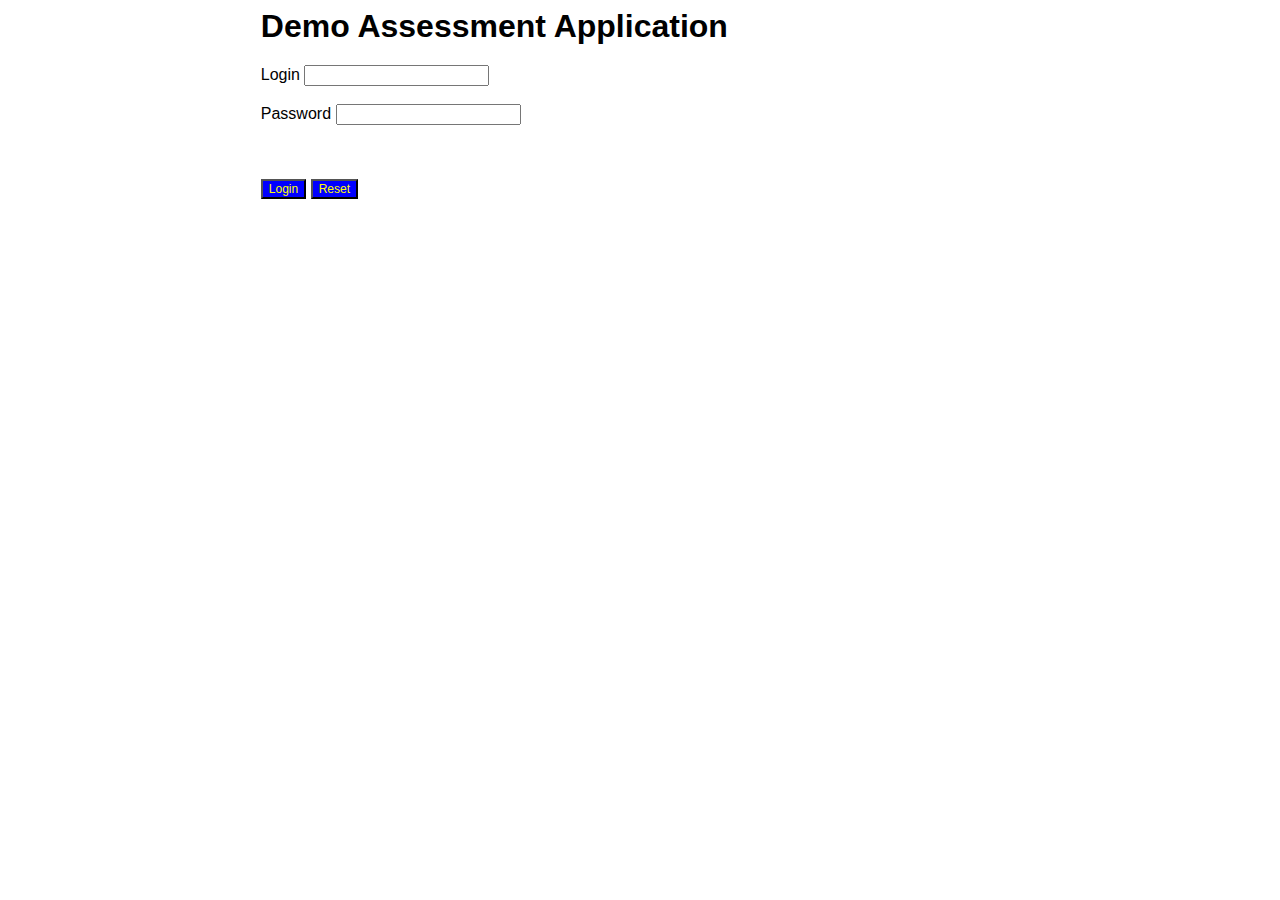
<file: index.html>
<!doctype html>
<html>
	<head>
		<title>
			Login
		</title>
		<script src="https://ajax.googleapis.com/ajax/libs/jquery/3.1.1/jquery.min.js"></script>
		<link rel="stylesheet" type="text/css" href="css/main.css">
	</head>
	<body>
		<h1>Demo Assessment Application</h1>
		<div id="Login">
			<span>Login</span>
			<input id="txtLogin" type="text"></input>
			<br/>
			<br/>
			<span>Password</span>
			<input id="txtPwd" type="password" ></input>
			<br/>
			<br/>
			<span id="errorMsg">Login Id and password do not match.</span>
			<br/>
			<br/>
			<button onclick="validateLogin()">Login</button>
			<button onclick="resetFields()">Reset</button>
		</div>
	</body>
	<script type="text/javascript">

		$(document).ready(function() {
			$('#errorMsg').hide();
		    $('input:text, input:password').focus(
		    function(){
		        $(this).css({'background-color' : '#FFFFEE'});
		        $('#errorMsg').hide();
    		});
		
		 	$('input:text, input:password').blur(
		    function(){
		        $(this).css({'background-color' : ''});
		    });
		});

		function validateLogin()
		{
			if(txtLogin.value == txtPwd.value)
			{
				//alert("login successfull");
				window.location.replace("test.html");
			}
			else
			{
				$('#errorMsg').show();
			}
		}

		function resetFields()
		{
			document.getElementById('txtLogin').value = "";
			document.getElementById('txtPwd').value = "";
		}
	</script>
</html>
</file>
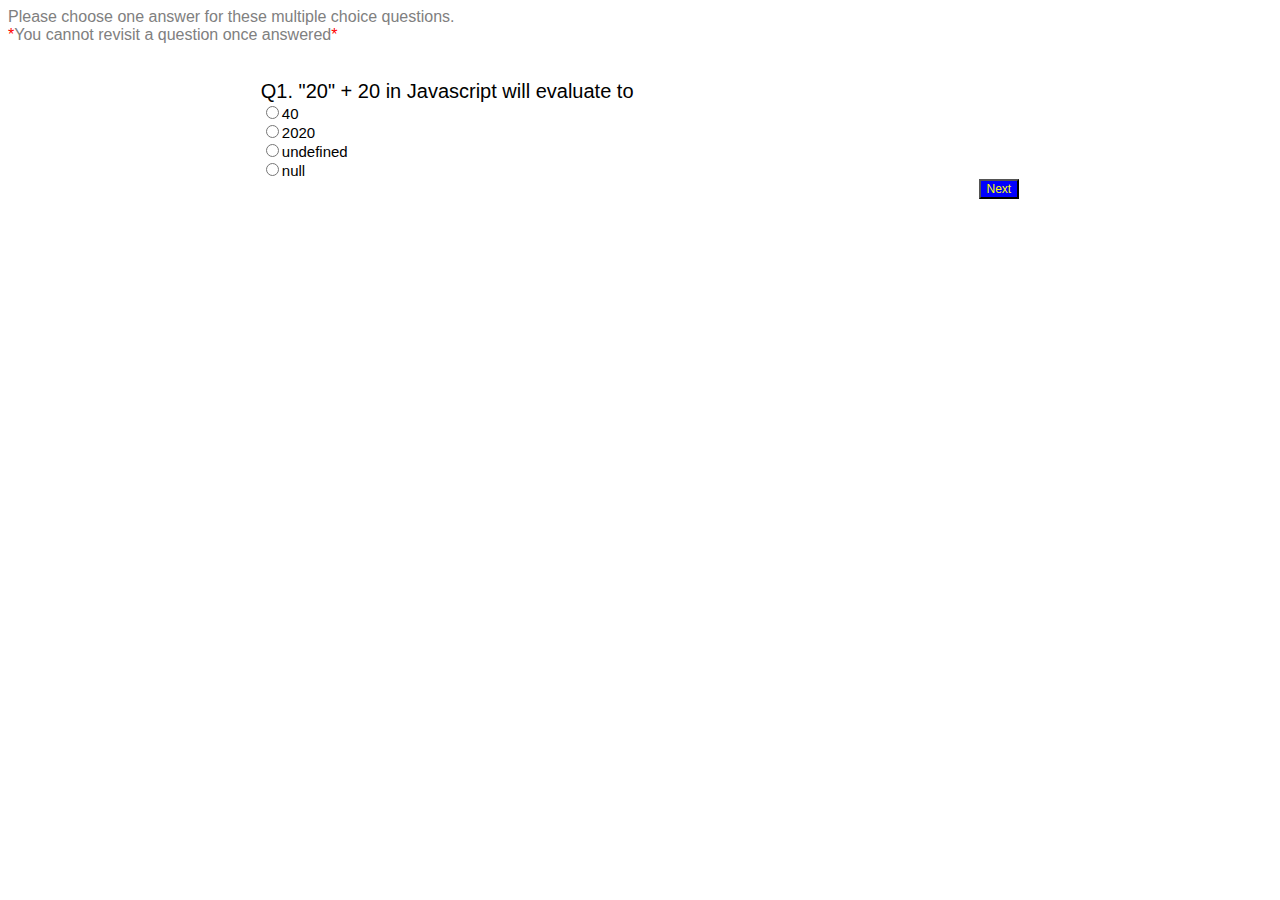
<file: test.html>
<!doctype html>
<html>
	<head>
		<title>
			Test
		</title>
		<script src="https://ajax.googleapis.com/ajax/libs/jquery/3.1.1/jquery.min.js"></script>
		<link rel="stylesheet" type="text/css" href="css/main.css">
	</head>
	<body>
	<div id="instruction">
		<span>Please choose one answer for these multiple choice questions. <br><span class="asterix">*</span>You cannot revisit a question once answered</span><span class="asterix">*</span>
	</div>
	<br>
	<br>
	<div id="quiz">
		<div id="question1" class="question">
			<span>Q1. "20" + 20 in Javascript will evaluate to</span>
			
			<div id="answer1" class="answer">
				<input type="radio" name="answer1" value="0">40<br>
				<input type="radio"name="answer1" value="1">2020<br>
				<input type="radio" name="answer1" value="0">undefined<br>
				<input type="radio" name="answer1" value="0">null<br>
			</div>
		</div>
		<div id="question2" class="question">
			<span>Q2. Complete the series 1, 1, 2, 3, 5, 8,</span>
			
			<div id="answer2" class="answer">
				<input type="radio" name="answer2" value="0">9<br>
				<input type="radio"name="answer2" value="0">12<br>
				<input type="radio" name="answer2" value="1">13<br>
				<input type="radio" name="answer2" value="0">16<br>
			</div>
		</div>
		<div id="question3" class="question">
			<span>Q3. Capital of Australia</span>
			
			<div id="answer3" class="answer">
				<input type="radio" name="answer3" value="0">Perth<br>
				<input type="radio"name="answer3" value="0">Melbourne<br>
				<input type="radio" name="answer3" value="1">Canberra<br>
				<input type="radio" name="answer3" value="0">Sydney<br>
			</div>
		</div>
		<button id="btnNext" onclick="NextQuestion()">Next</button>
	</div>

	<div id="thankYou">
		<span>Thank you for taking the test. To view you result click on the Result button.</span><br><br>
		<div id="divResult">
			<button id="btnViewResult" onclick="ViewResult()">Result</button><br><br>
			<span id="Result">Total :</span>
		</div>
	</div>


	<script type="text/javascript">
		$(document).ready( function() 
		{
			$('#question2').hide();
			$('#question3').hide();
			$('#thankYou').hide();
		});
		var nextPressed = 0;
		function NextQuestion()
		{
			nextPressed += 1;
			if($('#question2')[0].style.display == "none") {
				$('#question1').hide();
				$('#question2').show();
			}
			else if($('#question3')[0].style.display == "none")
			{
				$('#question1').hide();
				$('#question2').hide();		
				$('#question3').show();	
			}
			if(nextPressed == 3)
			{
				$('#instruction').hide();	
				$('#question1').hide();
				$('#question2').hide();
				$('#question3').hide();
				$('#thankYou').show();
				$('#btnNext').hide();
			}
		}
		function ViewResult(){
			var total = 0;
			total = parseInt($("input[name=answer1]:checked").val()) + parseInt($("input[name=answer2]:checked").val()) + parseInt($("input[name=answer3]:checked").val());
			//alert("total = " + total);
			if(total)
			{
				$('#Result').text("Total : " + total + " / 3");
			}
			else
			{
				$('#Result').text("Total : 0 / 3");
			}
		}
	</script>
	</body>

</html>
</file>
<file: css/main.css>
html, body {
  background: #fff;
  font-family: Arial, sans-serif;
}

.question {
	font-size: 20px;
}

.answer {
	font-size: 15px;
}

#instruction {
	color: grey;
}	

.asterix {
	color: red;
}

#quiz, #Login, h1, #thankYou {
	margin: 0 auto;
	width: 60%;
}

#btnNext {
	float: right;

}

button {
	font-size: 12px;
	background-color: blue;
	color: yellow;	
}

h1{
	padding-bottom: 20px;
}
</file>
